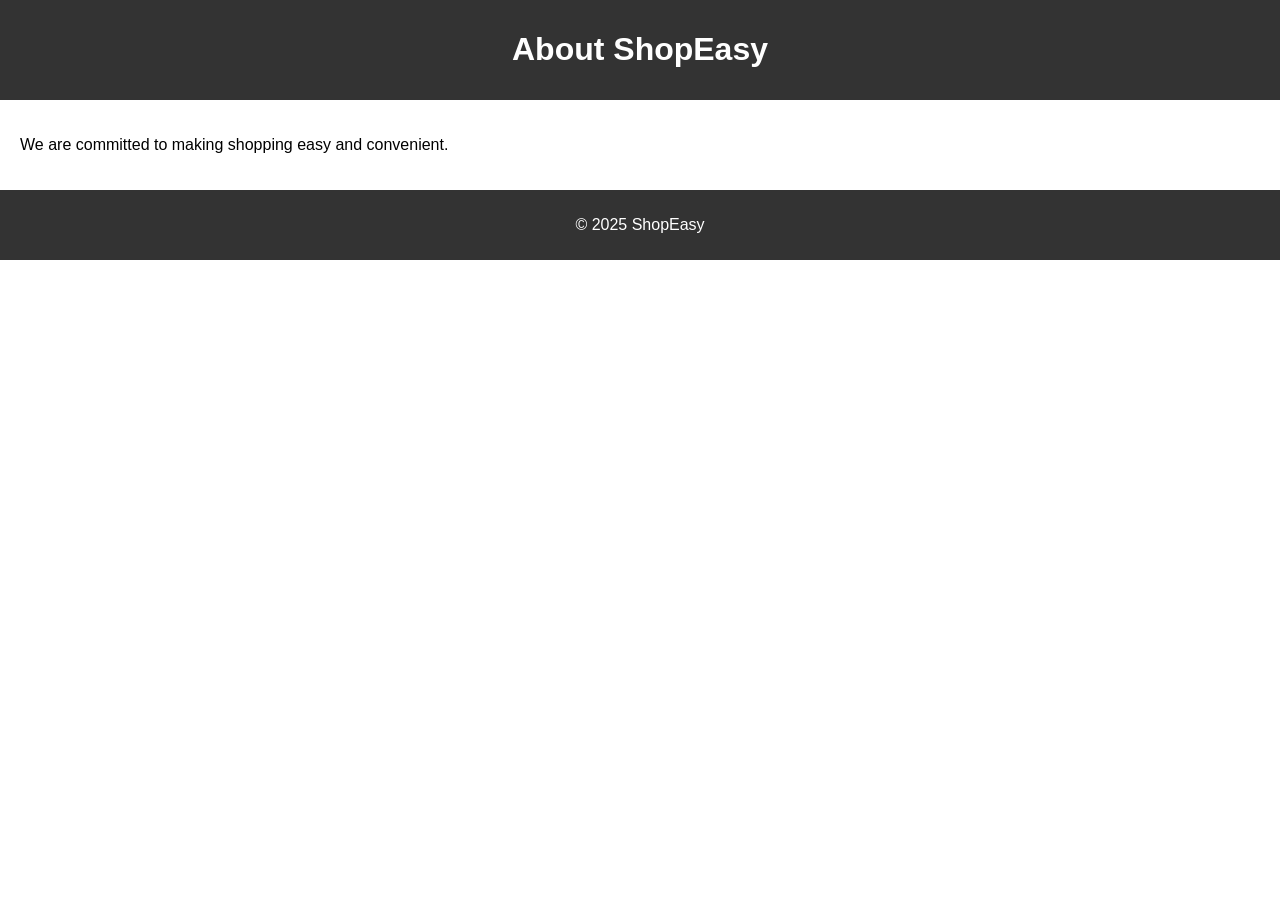
<file: about.html>
<!DOCTYPE html>
<html>
<head><title>About Us</title><link rel="stylesheet" href="style.css"></head>
<body>
<header><h1>About ShopEasy</h1></header>
<main><p>We are committed to making shopping easy and convenient.</p></main>
<footer><p>&copy; 2025 ShopEasy</p></footer>
</body>
</html>
</file>
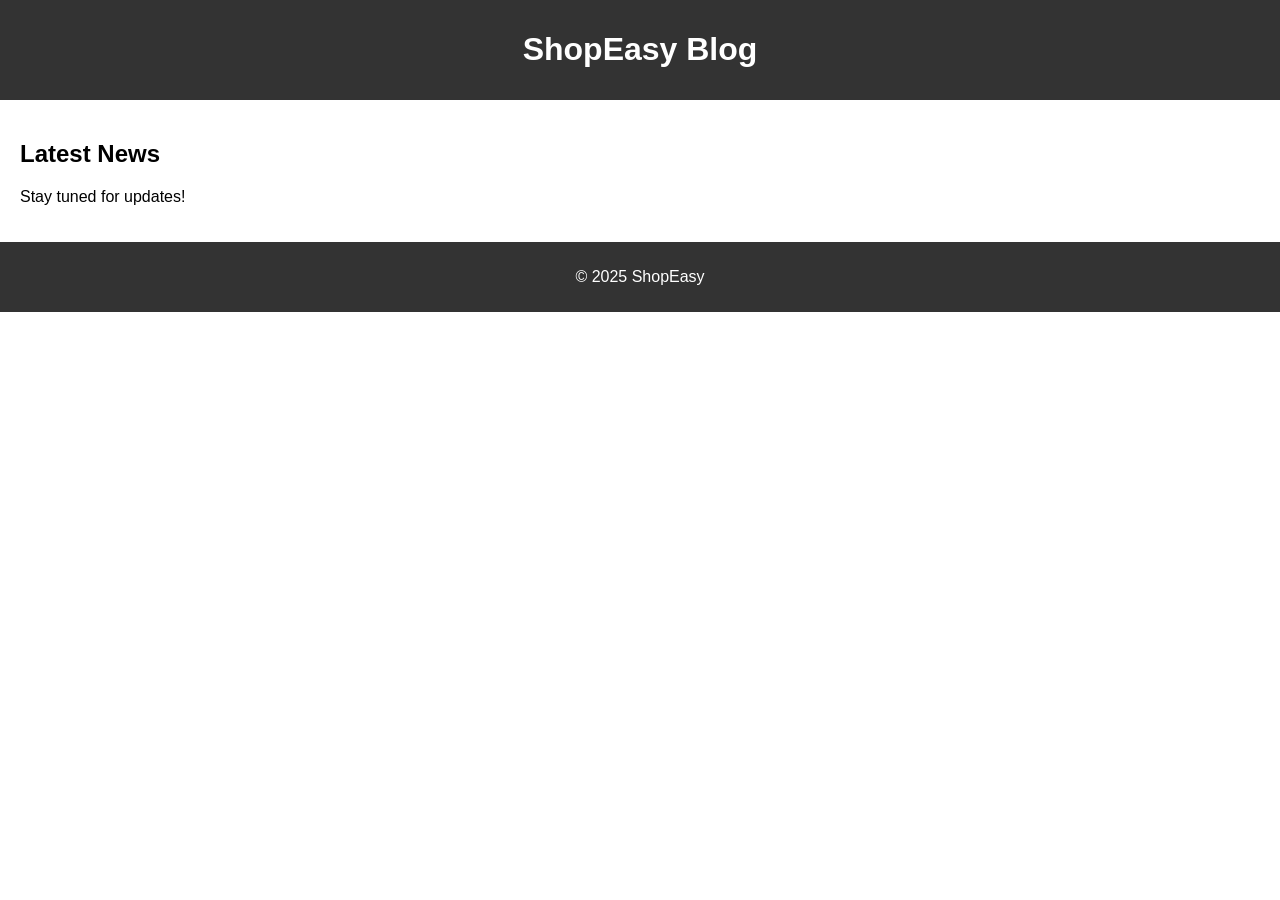
<file: blog.html>
<!DOCTYPE html>
<html>
<head><title>Blog</title><link rel="stylesheet" href="style.css"></head>
<body>
<header><h1>ShopEasy Blog</h1></header>
<main><article><h2>Latest News</h2><p>Stay tuned for updates!</p></article></main>
<footer><p>&copy; 2025 ShopEasy</p></footer>
</body>
</html>
</file>
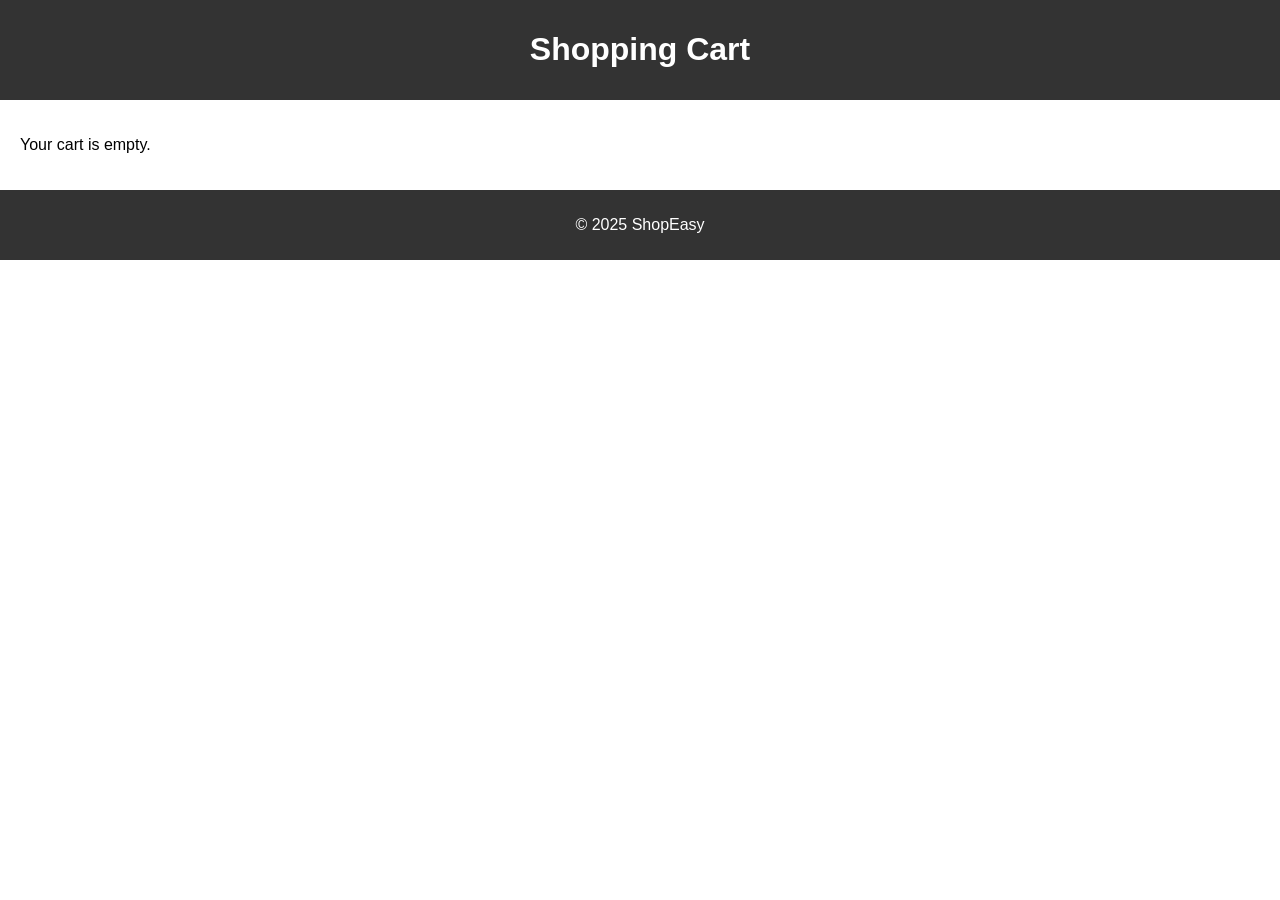
<file: cart.html>
<!DOCTYPE html>
<html>
<head>
    <title>Your Cart</title>
    <link rel="stylesheet" href="style.css">
</head>
<body>
    <header><h1>Shopping Cart</h1></header>
    <main id="cart-items" class="items"></main>
    <footer><p>&copy; 2025 ShopEasy</p></footer>

    <script>
        const cartItemsContainer = document.getElementById('cart-items');
        let cart;
        
        try {
            cart = JSON.parse(localStorage.getItem('cart')) || [];
        } catch (e) {
            console.error("Failed to load cart:", e);
            cart = [];
        }

        if (cart.length === 0) {
            cartItemsContainer.innerHTML = "<p>Your cart is empty.</p>";
        } else {
            cart.forEach(item => {
                const div = document.createElement('div');
                div.className = 'item';
                div.innerHTML = `
                    <img src="${item.image}" alt="${item.name}" style="width:100%; height:150px; object-fit:cover;">
                    <h3>${item.name}</h3>
                    <p>Price: ${item.price}</p>
                    <button class="remove-btn" data-id="${item.name}">Remove</button>
                `;
                cartItemsContainer.appendChild(div);
            });

            // Calculate total
            const total = cart.reduce((sum, item) => {
                const price = Number(item.price.replace('$', ''));
                return sum + price;
            }, 0);
            
            const totalDiv = document.createElement('div');
            totalDiv.className = 'cart-total';
            totalDiv.innerHTML = `<h3>Total: $${total.toFixed(2)}</h3>`;
            cartItemsContainer.appendChild(totalDiv);
        }

        // Remove item event delegation
        document.addEventListener('click', (e) => {
            if (e.target.classList.contains('remove-btn')) {
                const itemName = e.target.getAttribute('data-id');
                const updatedCart = cart.filter(item => item.name !== itemName);
                localStorage.setItem('cart', JSON.stringify(updatedCart));
                location.reload();
            }
        });
    </script>
</body>
</html>
</file>
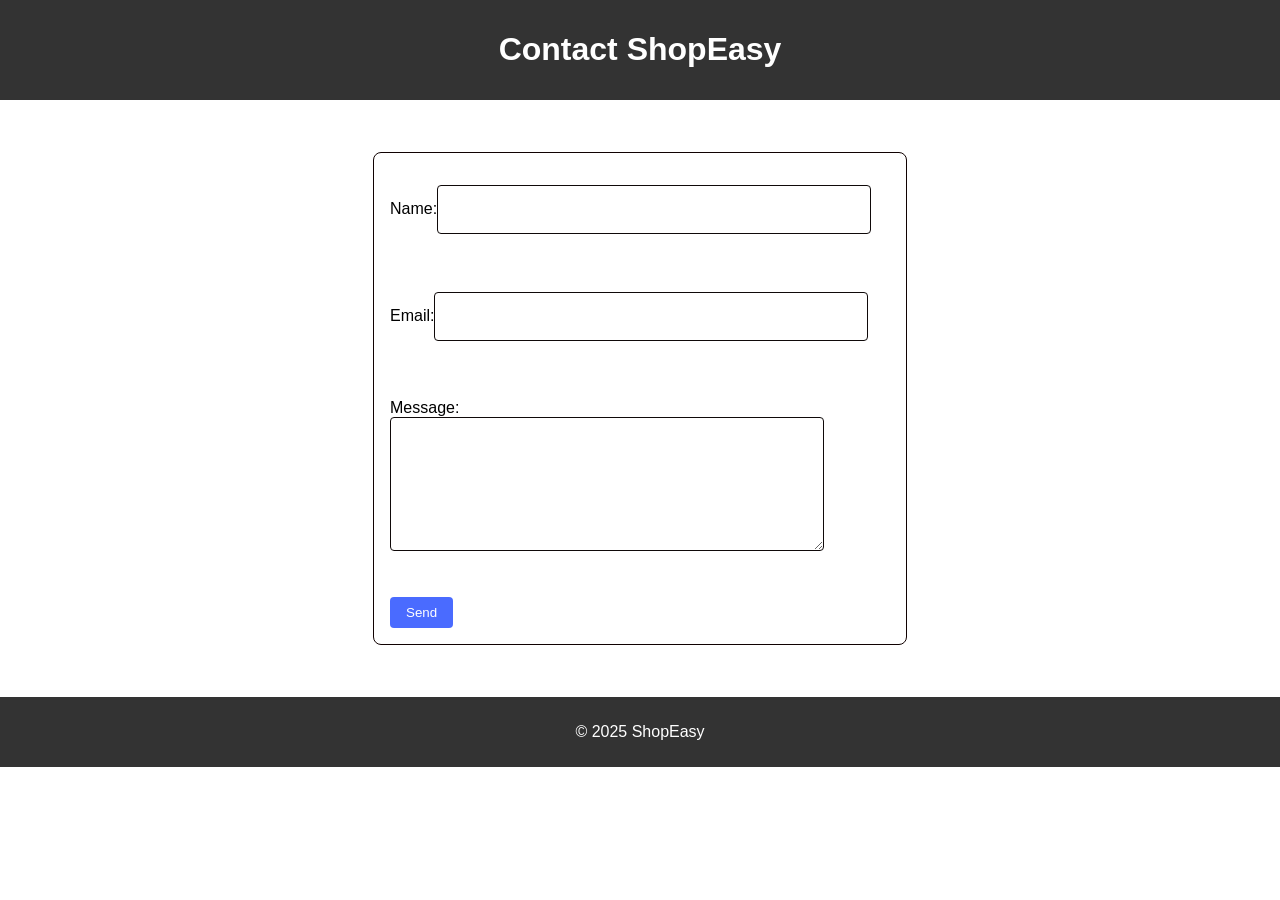
<file: contact.html>
<!DOCTYPE html>
<html>
<head>
    <title>Contact Us</title>
    <link rel="stylesheet" href="style.css">
</head>
<body>
<header>
    <h1>Contact ShopEasy</h1>
</header>
<main>
    <form>
        <label>Name:<input type="text" name="name" required></label><br>
        <label>Email:<input type="email" name="email" required></label><br>
        <label>Message:<textarea name="message" required></textarea></label><br>
        <button type="submit">Send</button>
    </form>
</main>
<footer>
    <p>&copy; 2025 ShopEasy</p>
</footer>
</body>
</html>
</file>
<file: style.css>
body {
    font-family: Arial, sans-serif;
    margin: 0;
    padding: 0;
}
header, footer {
    background-color: #333;
    color: white;
    padding: 10px;
    text-align: center;
}
nav a {
    color: white;
    margin: 0 10px;
    text-decoration: none;
}
main {
    padding: 20px;
}

/* cart */
.items {
            display: flex;
            flex-wrap: wrap;
            gap: 20px;
            padding: 20px;
}
.item {
            border: 1px solid #ddd;
            border-radius: 8px;
            padding: 15px;
            width: 200px;
            text-align: center;
}
.remove-btn {
            background: #ff4444;
            color: white;
            border: none;
            padding: 5px 10px;
            border-radius: 4px;
            cursor: pointer;
}
.cart-total {
            width: 100%;
            padding: 20px;
            text-align: right;
}

/*script - image */
#product-list {
            display: flex;
            flex-wrap: wrap;
            gap: 20px;
            padding: 20px;
}
.product {
            border: 1px solid #ccc;
            padding: 10px;
            width: 200px;
            height: 300px;
}

/* contact */
form {
  max-width: 500px;
  margin: 2rem auto;
  padding: 1.0rem;
  border: 1px solid #100101;
  border-radius: 8px;
}

label {
  display: block;
  margin: 1rem 0 0.5rem;
  font-weight: 500;
}

input, textarea {
  width: 80%;
  padding: 1.0rem;
  border: 1px solid #0f0909;
  border-radius: 4px;
  margin-bottom: 1rem;
}

textarea {
  min-height: 100px;
}

button {
  background: #4a6bff;
  color: white;
  border: none;
  padding: 0.5rem 1rem;
  border-radius: 4px;
  cursor: pointer;
}

button:hover {
  background: #3a56d4;
}
</file>
